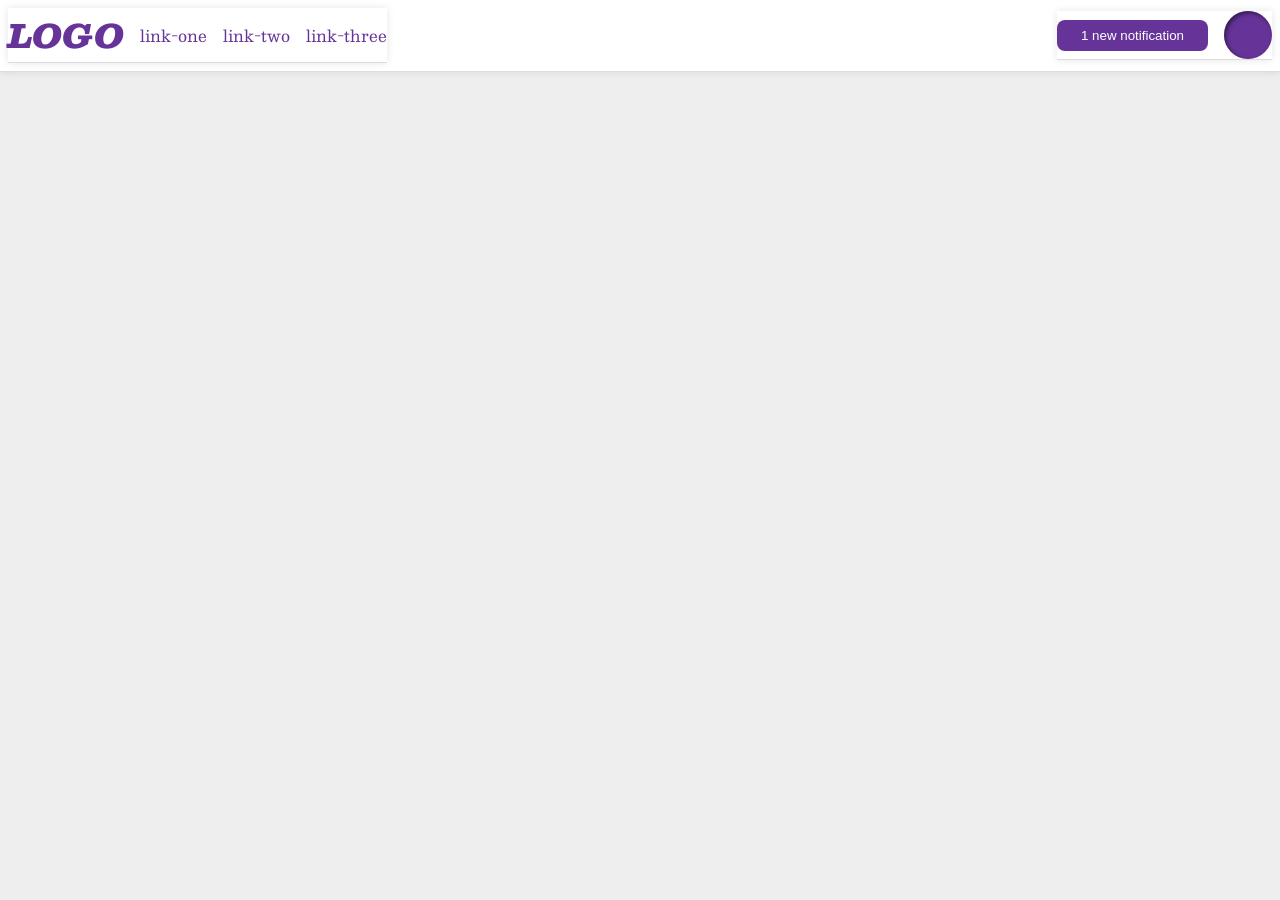
<file: foundations/flex/03-flex-header-2/index.html>
<!DOCTYPE html>
<html lang="en">
  <head>
    <meta charset="UTF-8">
    <meta http-equiv="X-UA-Compatible" content="IE=edge">
    <meta name="viewport" content="width=device-width, initial-scale=1.0">
    <title>Flex Header 2</title>
    <link rel="stylesheet" href="style.css">
  </head>
  <body>
    <div class="header">
      <div class="header2">
        <div class="logo">
          LOGO
        </div>
        <ul class="links">
          <li><a href="https://google.com">link-one</a></li>
          <li><a href="https://google.com">link-two</a></li>
          <li><a href="https://google.com">link-three</a></li>
        </ul>
      </div>
      <div class="header2">
        <button class="notifications">
          1 new notification
        </button>
        <div class="profile-image"></div>
      </div>
    </div>
  </body>
</html>
</file>
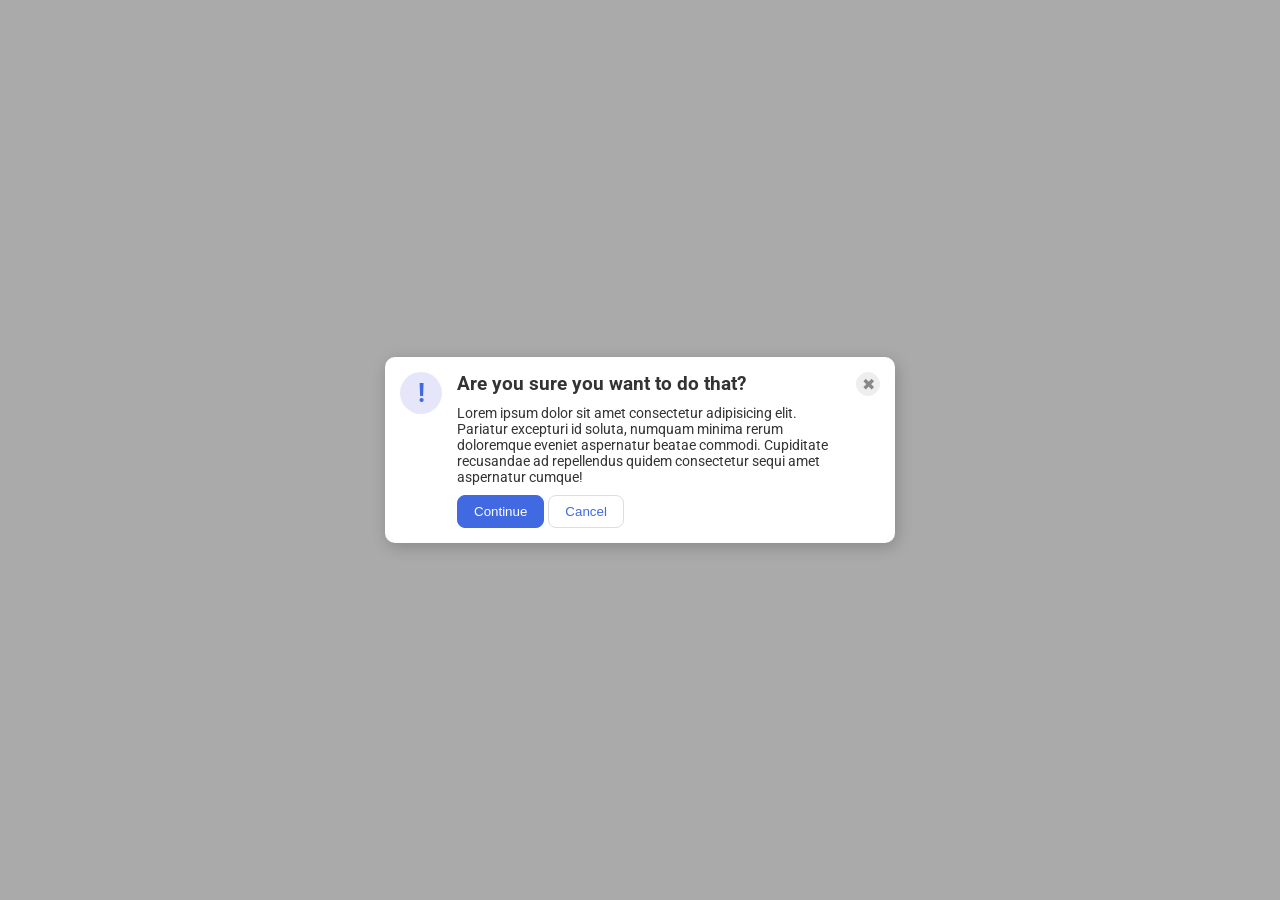
<file: foundations/flex/05-flex-modal/index.html>
<!DOCTYPE html>
<html lang="en">
  <head>
    <meta charset="UTF-8">
    <meta http-equiv="X-UA-Compatible" content="IE=edge">
    <meta name="viewport" content="width=device-width, initial-scale=1.0">
    <link rel="stylesheet" href="style.css">
    <title>Modal</title>
  </head>
  <body>
    <div class="modal">
      <div>
        <div class="icon">!</div>
      </div>
      <div class="modal2">
        <div class="header">Are you sure you want to do that?</div>
        <div class="text">Lorem ipsum dolor sit amet consectetur adipisicing elit. Pariatur excepturi id soluta, numquam minima rerum doloremque eveniet aspernatur beatae commodi. Cupiditate recusandae ad repellendus quidem consectetur sequi amet aspernatur cumque!</div>
        <div class="button">
          <button class="continue">Continue</button>
          <button class="cancel">Cancel</button>
        </div>
      </div>
      <div>
        <button class="close-button">✖</button>
      </div>
    </div>
  </body>
</html>
</file>
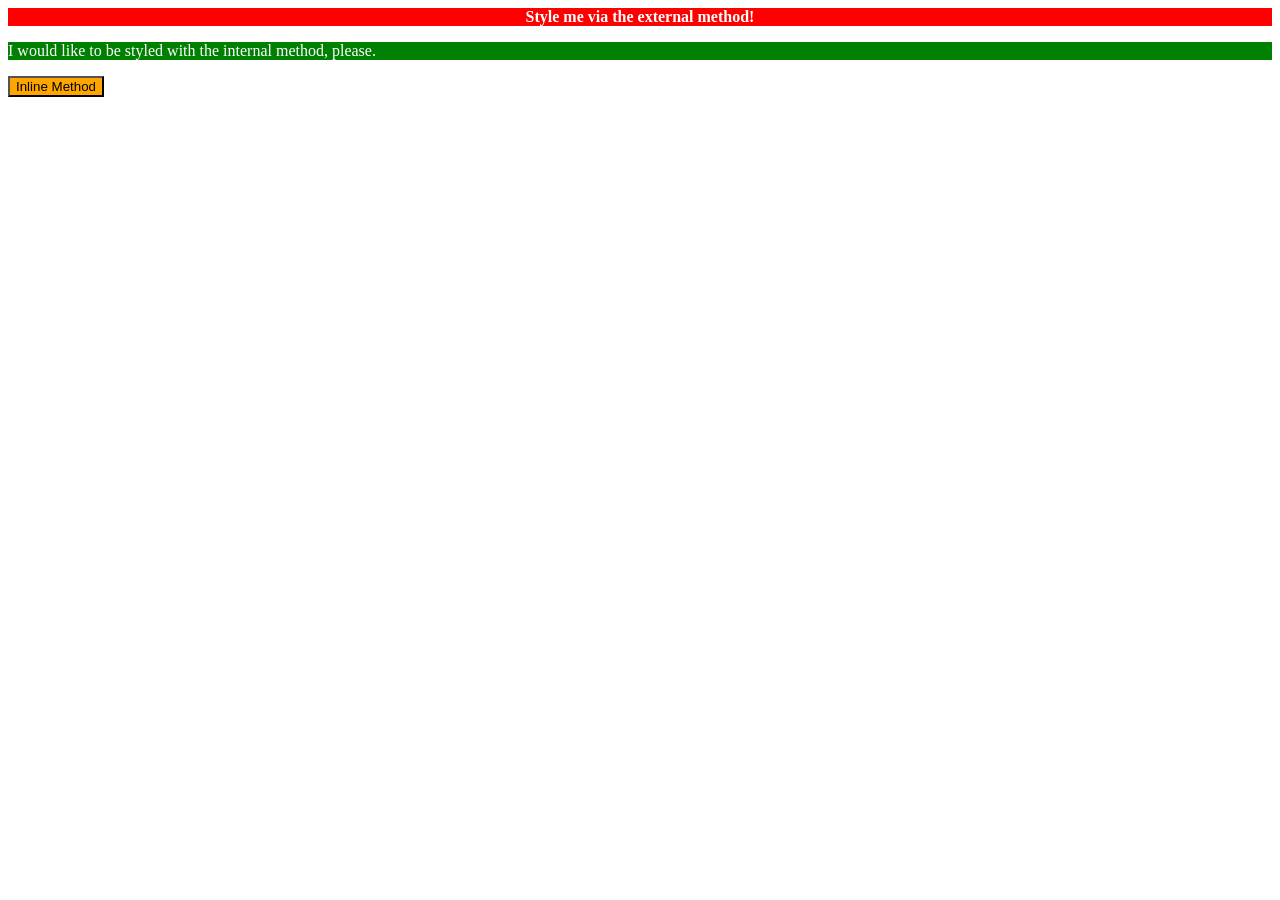
<file: foundations/intro-to-css/01-css-methods/index.html>
<!DOCTYPE html>
<html lang="en">
  <head>
    <meta charset="UTF-8">
    <meta http-equiv="X-UA-Compatible" content="IE=edge">
    <meta name="viewport" content="width=device-width, initial-scale=1.0">
    <link rel="stylesheet" href="styles.css">
   <style>
    p {
        color: white;
        background-color: green;
        size: 18;
      }
    </style>   
    <title>Methods for Adding CSS</title>
  </head>
  <body>
    <div>Style me via the external method!</div>
    <p>I would like to be styled with the internal method, please.</p>
    <button style="background-color: orange; size: 18;">Inline Method</button>
  </body>
</html>
</file>
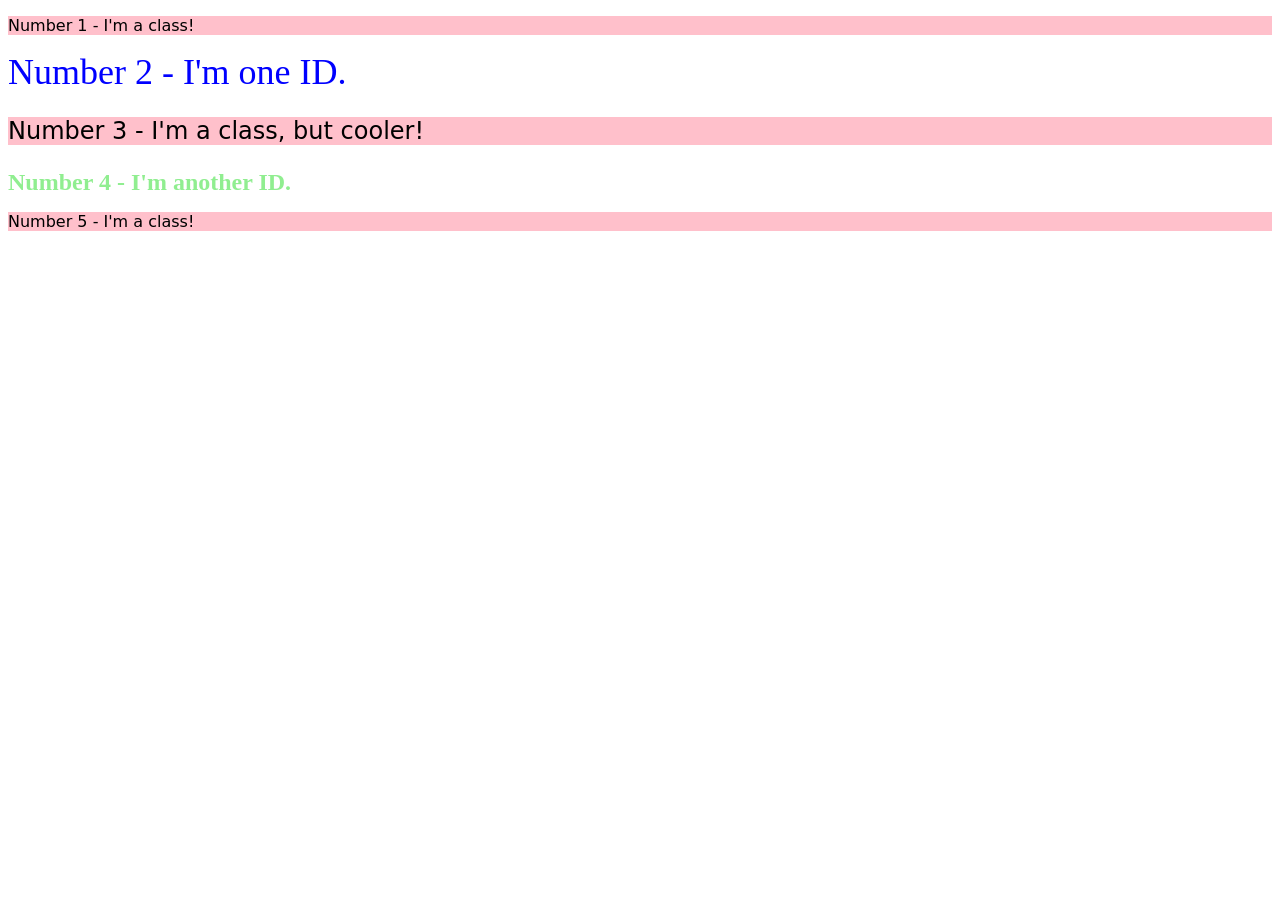
<file: foundations/intro-to-css/02-class-id-selectors/index.html>
<!DOCTYPE html>
<html lang="en">
  <head>
    <meta charset="UTF-8">
    <meta http-equiv="X-UA-Compatible" content="IE=edge">
    <meta name="viewport" content="width=device-width, initial-scale=1.0">
    <title>Class and ID Selectors</title>
    <link rel="stylesheet" href="style.css">
  </head>
  <body>
    <p class="odd">Number 1 - I'm a class!</p>
    <div id="blue">Number 2 - I'm one ID.</div>
    <p class="odd bigsmall">Number 3 - I'm a class, but cooler!</p>
    <div id="green" class="bigsmall">Number 4 - I'm another ID.</div>
    <p class="odd">Number 5 - I'm a class!</p>
  </body>
</html>
</file>
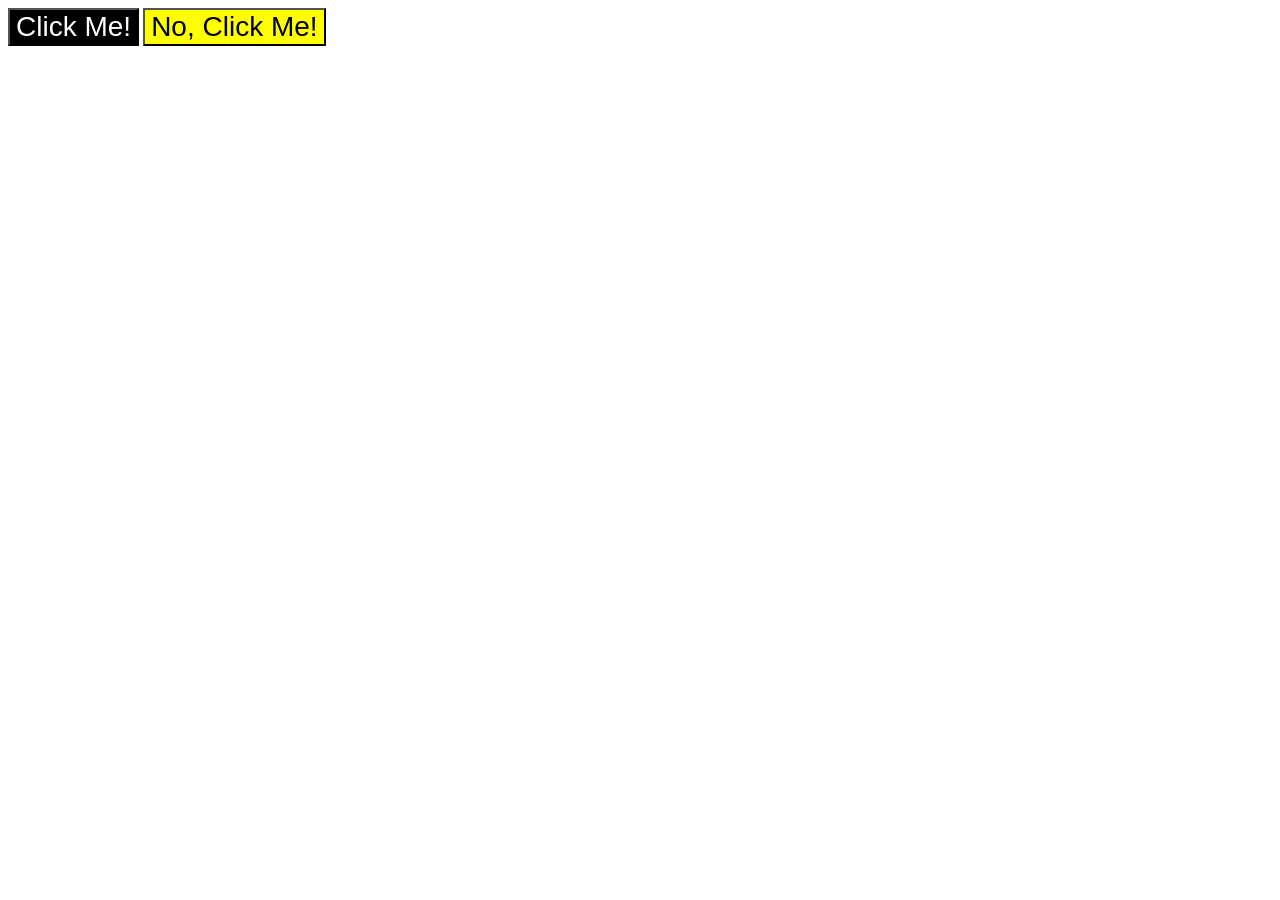
<file: foundations/intro-to-css/03-grouping-selectors/index.html>
<!DOCTYPE html>
<html lang="en">
  <head>
    <meta charset="UTF-8">
    <meta http-equiv="X-UA-Compatible" content="IE=edge">
    <meta name="viewport" content="width=device-width, initial-scale=1.0">
    <title>Grouping Selectors</title>
    <link rel="stylesheet" href="style.css">
  </head>
  <body>
    <button class="me">Click Me!</button>
    <button class="ME">No, Click Me!</button>
  </body>
</html>
</file>
<file: foundations/flex/03-flex-header-2/style.css>
/* this is some magical font-importing.  
you'll learn about it later. */
@import url('https://fonts.googleapis.com/css2?family=Besley:ital,wght@0,400;1,900&display=swap');

body {
  margin: 0;
  background: #eee;
  font-family: Besley, serif;
}

.header {
  background: white;
  border-bottom: 1px solid #ddd;
  box-shadow: 0 0 8px rgba(0,0,0,.1);
  display: flex;
  align-items: center;
  justify-content: space-between;
  padding: 8px;
}

.header2 {
  background: white;
  border-bottom: 1px solid #ddd;
  box-shadow: 0 0 8px rgba(0,0,0,.1);
  display: flex;
  align-items: center;
  gap: 16px;
}



.profile-image {
  background: rebeccapurple;
  box-shadow: inset 2px 2px 4px rgba(0,0,0,.5);
  border-radius: 50%;
  width: 48px;
  height: 48px;
}

.logo {
  color: rebeccapurple;
  font-size: 32px;
  font-weight: 900;
  font-style: italic;
}

button {
  border: none;
  border-radius: 8px;
  background: rebeccapurple;
  color: white;
  padding: 8px 24px;
}

a {
  /* this removes the line under our links */
  text-decoration: none;
  color: rebeccapurple;
}

ul {
  list-style-type: none;
  display: flex;
  margin: 0;
  padding: 0;
  gap: 16px;
}
</file>
<file: foundations/flex/05-flex-modal/style.css>
@import url('https://fonts.googleapis.com/css2?family=Roboto:wght@400;700&display=swap');

html, body {
  height: 100%;
}

body {
  font-family: Roboto, sans-serif;
  margin: 0;
  background: #aaa;
  color: #333;
  /* I'll give you this one for free lol */
  display: flex;
  align-items: center;
  justify-content: center;
}

.modal {
  background: white;
  width: 480px;
  border-radius: 10px;
  box-shadow: 2px 4px 16px rgba(0,0,0,.2);
  display: flex;
  padding: 15px;
  gap: 15px;
}

.icon {
  color: royalblue;
  font-size: 26px;
  font-weight: 700;
  background: lavender;
  width: 42px;
  height: 42px;
  border-radius: 50%;
  display: flex;
  align-items: center;
  justify-content: center;
}

.close-button {
  background: #eee;
  border-radius: 50%;
  color: #888;
  font-weight: 400;
  font-size: 16px;
  height: 24px;
  width: 24px;
  display: flex;
  align-items: center;
  justify-content: center;
  border: 1px solid #eee;
  padding: 0;
  margin: 0px;
}

button {
  cursor: pointer;
  padding: 8px 16px;
  border-radius: 8px;
  margin-top: 10px;
}

button.continue {
  background: royalblue;
  border: 1px solid royalblue;
  color: white;
}

button.cancel {
  background: white;
  border: 1px solid #ddd;
  color: royalblue;
}

.header {
  margin-bottom: 10px;
  font-size: larger;
  font-weight: bolder;
}

.text {
  font-size: 14px;
}
</file>
<file: foundations/intro-to-css/01-css-methods/styles.css>
div {
  color: white;
  background-color: red;
  size: 33;
  font-weight: bold;
  text-align: center;
}
</file>
<file: foundations/intro-to-css/02-class-id-selectors/style.css>
.odd {
    background-color: pink;
    font-family: "Verdana", "DejaVu Sans", "sans-serif";
}

.bigsmall {
    font-size: 24px;
}

#blue {
    color: blue;
    font-size: 36px;
}

#green {
    color: lightgreen;
    font-weight: bold;
}/* Add CSS Styling */
</file>
<file: foundations/intro-to-css/03-grouping-selectors/style.css>
.me {
    color: white;
    background-color: black;
}

.ME {
    background-color: yellow;
}

.me,
.ME {
    font-size: 28px;
    font-family: Helvetica, "Times New Roman", sans-serif;
}
</file>
